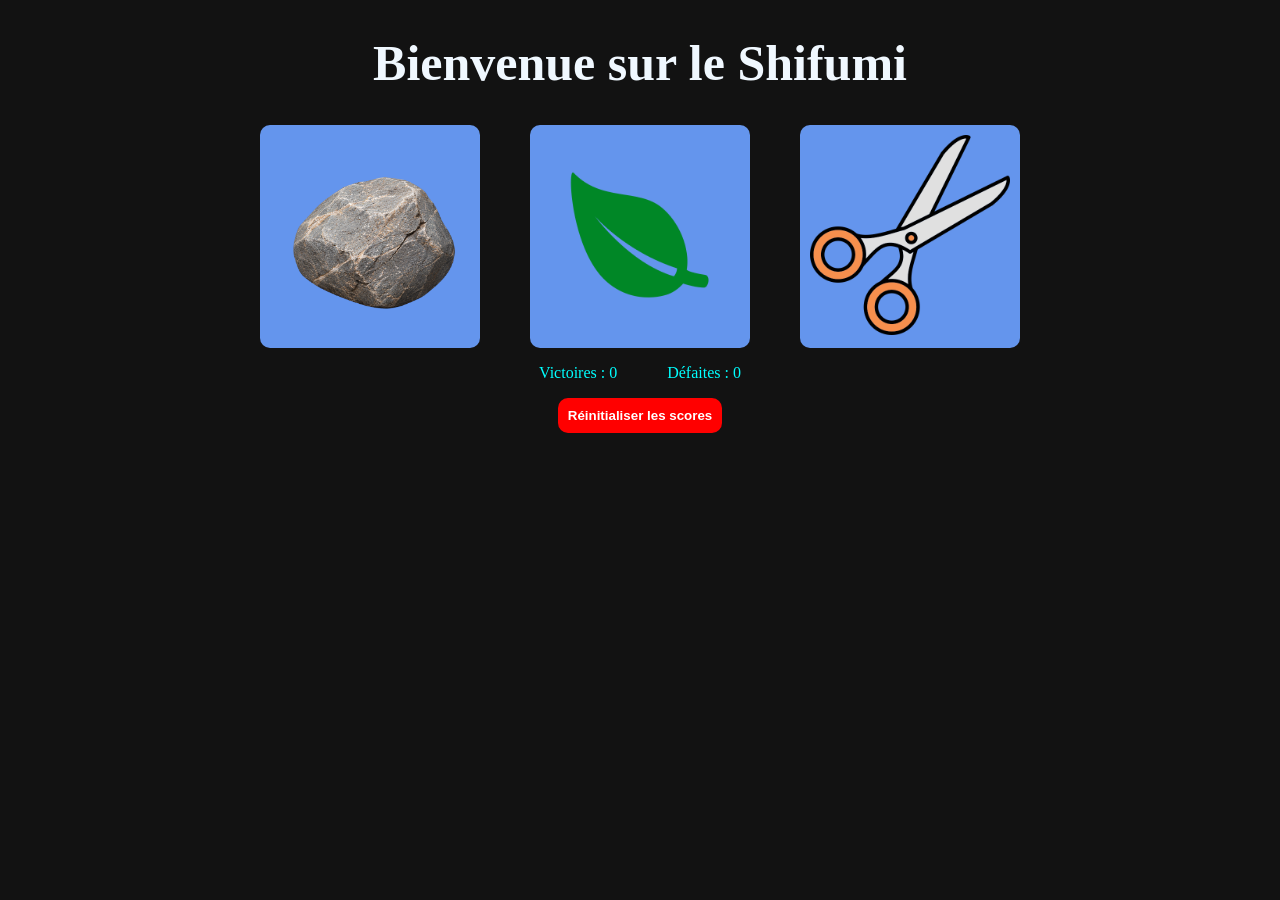
<file: index.html>
<!DOCTYPE html>
<html lang="fr">
<head>
    <meta charset="UTF-8">
    <meta name="Shifumi" content="width=device-width, initial-scale=1.0">
    <link rel="stylesheet" href="style/style.css">
    <script defer src ="script/app.js"></script>
    <title>Shifumi</title>
</head>
<body>
    <h1>Bienvenue sur le Shifumi</h1>

    <div>
        <button class="choice-btn" id="btn-pierre"  type="button"><img src="image/pierre.png"  alt="image de pierre"  width="200"></button>
        <button class="choice-btn" id="btn-feuille" type="button"><img src="image/feuille.png" alt="image de feuille" width="200"></button>
        <button class="choice-btn" id="btn-ciseaux" type="button"><img src="image/ciseaux.png" alt="image de ciseaux" width="200"></button>
    </div>
    <div>
        <p>Victoires : <span id="nb-victoire"></span></p>
        <p>Défaites : <span id="nb-defaite"></span></p>
    </div>
    <div>
        <button class="reset-btn" id="btn-reset" type="button">Réinitialiser les scores</button>
    </div>
</body>
</html>
</file>
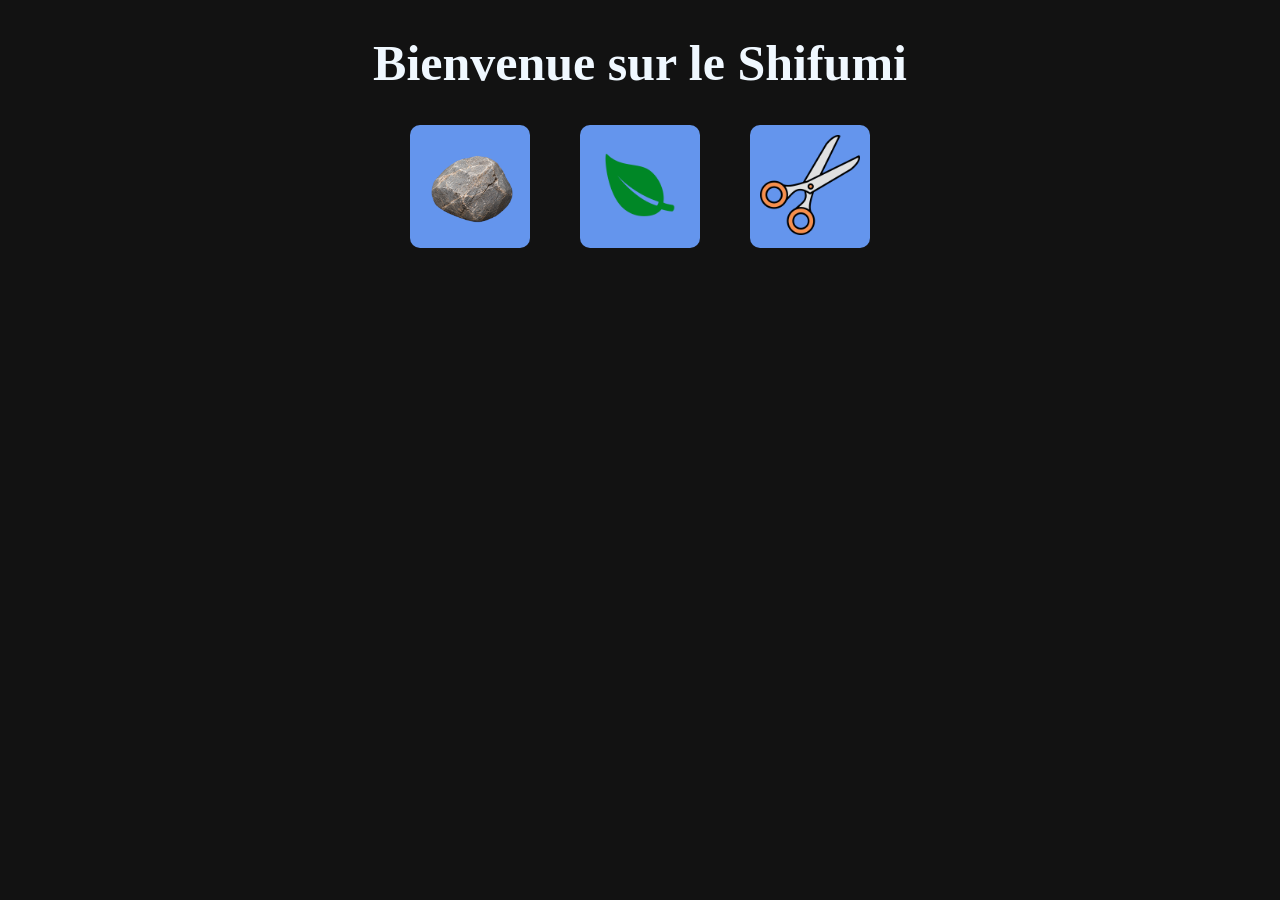
<file: index .html>
<!DOCTYPE html>
<html lang="fr">
<head>
    <meta charset="UTF-8">
    <meta name="Shifumi" content="width=device-width, initial-scale=1.0">
    <link rel="stylesheet" href="style/style.css">
    <script defer src ="script/app.js"></script>
    <title>Shifumi</title>
</head>
<body>
    <h1>Bienvenue sur le Shifumi</h1>

    <div>
        <button class="choice-btn" aria-label="pierre"  type="button"><img src="image/pierre.png"  alt="image de pierre"  width="100"></button>
        <button class="choice-btn" aria-label="feuille" type="button"><img src="image/feuille.png" alt="image de feuille" width="100"></button>
        <button class="choice-btn" aria-label="ciseaux" type="button"><img src="image/ciseaux.png" alt="image de ciseaux" width="100"></button>
    </div>
    

</body>
</html>
</file>
<file: style/style.css>
h1{
    text-align: center;
    color: aliceblue;
    font-family: cursive;
    font-size: 50px;
}

body{
    background-color: #121212 ;
}

.choice-btn {
    display: inline-block;
    color: white;
    font-weight: bold;
    background-color: cornflowerblue;
    padding: 10px;
    border-radius: 10px;
    border: none;
}

.choice-btn:hover {
    background-color: blueviolet;
    color: white;
    font-weight: bold;
    padding: 10px;
    border-radius: 10px;
    border: none;
    cursor: pointer ;
}

div {
    display: flex;
    justify-content: center;
    gap: 50px;
    color: aqua;
    font-family: cursive;
}

.reset-btn {
    background-color: red;
    border: none;
    color: white;
    font-weight: bold;
    padding: 10px;
    display: flex;
    justify-content: center;
    border-radius: 10px;
}
</file>
